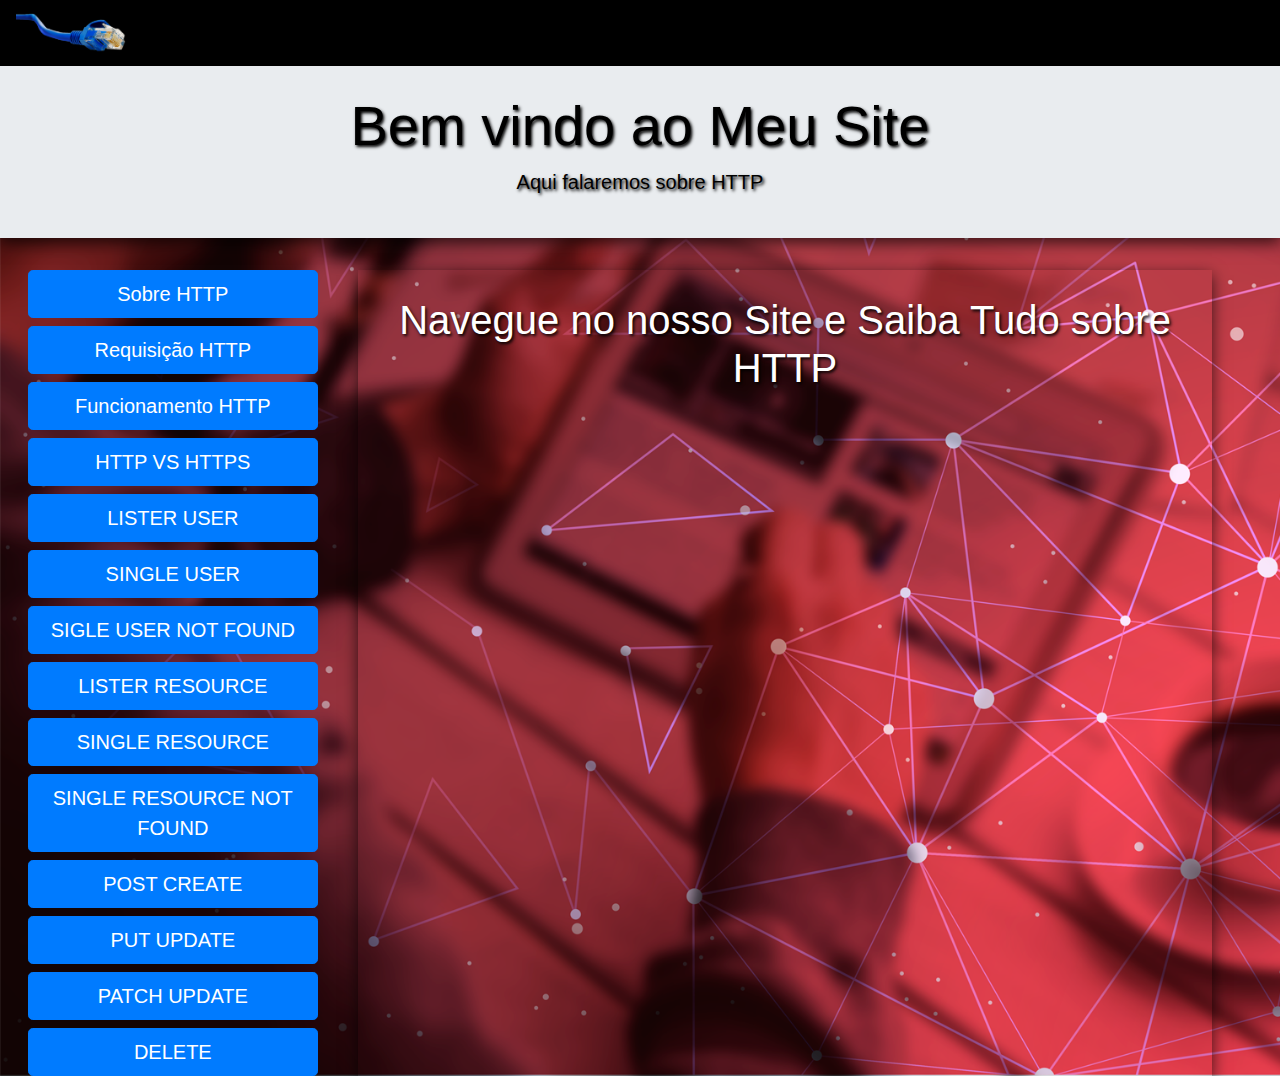
<file: index.html>
<!DOCTYPE html>
<html lang="PT-BR">

<head>
    <meta charset="UTF-8">
    <meta name="viewport" content="width=device-width, initial-scale=1.0">
    <meta http-equiv="X-UA-Compatible" content="ie=edge">
    <link rel="stylesheet" href="https://stackpath.bootstrapcdn.com/bootstrap/4.4.1/css/bootstrap.min.css">
    <script src="https://code.jquery.com/jquery-3.4.1.slim.min.js"></script>
    <script src="https://cdn.jsdelivr.net/npm/popper.js@1.16.0/dist/umd/popper.min.js"></script>
    <script src="https://stackpath.bootstrapcdn.com/bootstrap/4.4.1/js/bootstrap.min.js"></script>
    <title>Site Estatico - HTTP </title>
</head>

<style>
    #imagem-header {
        color: rgb(0, 0, 0);
        box-shadow: 0 5px 15px rgba(0, 0, 0, .7);
        padding: 2%;
    }

    .buttons {
        margin-top: 2%;
        box-shadow: 0 5px 15px rgba(0, 0, 0, .7);
    }

    body {
        background-image: url("img/bg8.png");
        -webkit-background-size: cover;
        -moz-background-size: cover;
        -o-background-size: cover;
        background-size: cover;
        overflow-x: hidden;
        font-family: sans-serif;
        text-shadow: black 0.1em 0.1em 0.2em;

    }

    #botao {

        text-align: center;
        margin-right: 2%;
       
    }

    #texto {
        background-color: (255, 255, 255, .2);
        box-shadow: 0 5px 15px rgba(0, 0, 0, .7);
        text-align: center;
        padding: 2%;
        position: relative;
        color: rgb(255, 255, 255);
    }

    .container-fluid {

        margin-left: 1%;
    }
</style>

<body>
    <header>
        <nav class="navbar navbar-dark" style="background-color: #000000;">
            <a class="navbar-brand" href="#">
                <img src="img/cabo.png" width="110" height="40" class="d-inline-block align-top" alt=""></a>
        </nav>
        <div id="imagem-header" class="jumbotron jumbotron-fluid">
            <div class="container" style="text-align: center;">
                <h1 class="display-4">Bem vindo ao Meu Site</h1>
                <p class="lead">Aqui falaremos sobre HTTP</p>
            </div>
        </div>
    </header>
    <main>
        <section class="container-fluid">
            <div class="row">
                <div id="botao" class="col-3">
                    <button id="HTTP" type="button" class="btn btn-primary btn-lg btn-block">Sobre HTTP</button>
                    <button id="requisicao" type="button" class="btn btn-primary btn-lg btn-block">Requisição
                        HTTP</button>
                    <button id="funcionamento" type="button" class="btn btn-primary btn-lg btn-block">Funcionamento
                        HTTP</button>
                    <button id="https" type="button" class="btn btn-primary btn-lg btn-block">HTTP VS HTTPS</button>
                    <button id="LIST_USERS" type="button" class="btn btn-primary btn-lg btn-block">LISTER USER</button>
                    <button id="SINGLE_USER" type="button" class="btn btn-primary btn-lg btn-block">SINGLE USER</button>
                    <button id="SINGLE_USER_NOT_FOUND" type="button" class="btn btn-primary btn-lg btn-block">SIGLE USER NOT FOUND</button>
                    <button id="LIST_RESOURCE" type="button" class="btn btn-primary btn-lg btn-block">LISTER RESOURCE</button>
                    <button id="SINGLE_RESOURCE" type="button" class="btn btn-primary btn-lg btn-block">SINGLE RESOURCE</button>
                    <button id="SINGLE_RESOURCE_NOT_FOUND" type="button" class="btn btn-primary btn-lg btn-block">SINGLE RESOURCE NOT FOUND</button>
                    <button id="POST_CREATE" type="button" class="btn btn-primary btn-lg btn-block">POST CREATE</button>
                    <button id="PUT_UPDATE" type="button" class="btn btn-primary btn-lg btn-block">PUT UPDATE</button>
                    <button id="PATCH_UPDATE" type="button" class="btn btn-primary btn-lg btn-block">PATCH UPDATE</button>
                    <button id="DELETE" type="button" class="btn btn-primary btn-lg btn-block">DELETE</button>
                    
                </div>
                <div id="texto" class="col-8">

                    <div id="">
                        <h1>Navegue no nosso Site e Saiba Tudo sobre HTTP</h1>
                    </div>

                </div>
            </div>
        </section>
    </main>
    <script src="conteudo.js"></script>
</body>

</html>
</file>
